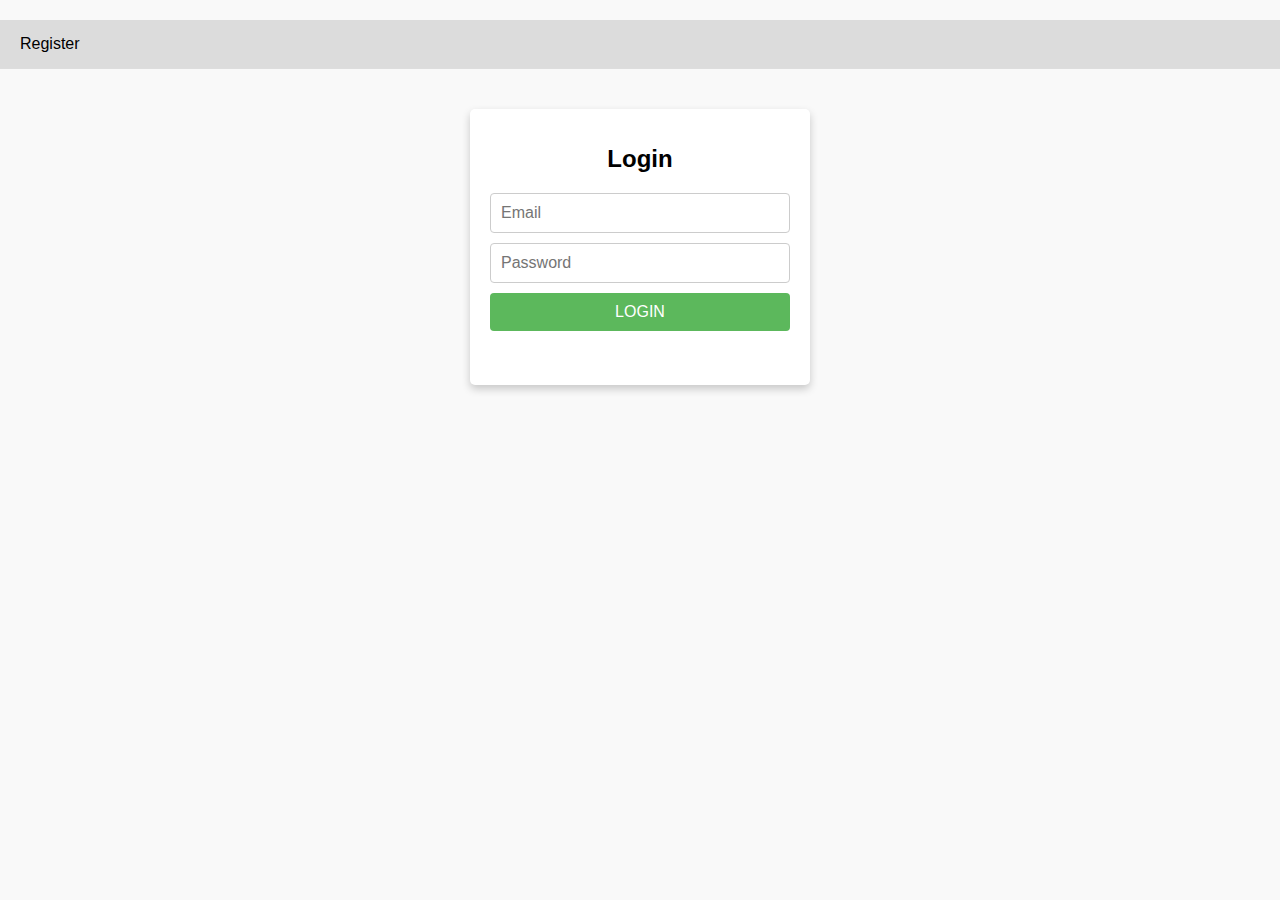
<file: index.html>
<!DOCTYPE html>
<html lang="en">
<head>
  <meta charset="UTF-8">
  <meta name="viewport" content="width=device-width, initial-scale=1.0">
  <title>Index Page</title>
  <link rel="stylesheet" href="styles.css">
  <script src="index.js"></script>
  <link href="https://cdn.jsdelivr.net/npm/bootstrap@5.3.3/dist/css/bootstrap.min.css" rel="stylesheet" integrity="sha384-QWTKZyjpPEjISv5WaRU9OFeRpok6YctnYmDr5pNlyT2bRjXh0JMhjY6hW+ALEwIH" crossorigin="anonymous">
  <script src="https://cdn.jsdelivr.net/npm/bootstrap@5.3.3/dist/js/bootstrap.bundle.min.js" integrity="sha384-YvpcrYf0tY3lHB60NNkmXc5s9fDVZLESaAA55NDzOxhy9GkcIdslK1eN7N6jIeHz" crossorigin="anonymous"></script>

</head>
<body>

<div id="userEmail"></div>
<nav class="navbar navbar-expand-lg navbar-light bg-light">
  <div class="container-fluid">
    <div class="row w-100">
      <div class="col">
        <div class="navbar-nav">
          <a class="nav-item nav-link active" href="gallery.html">Gallery</a>
          <a class="nav-item nav-link active" href="chat.html">Chat</a>
          <a class="nav-item nav-link active" href="profile.html">User Profile</a>
        </div>
      </div>
      
      <div class="col text-end">
        <button id="logout">Logout</button>
      </div>
    </div>
  </div>
</nav>


<div class="container">
  <h1>Posts</h1>
  <div id="posts" class="posts-container">

  </div>
</div>


</body>
</html>
</file>
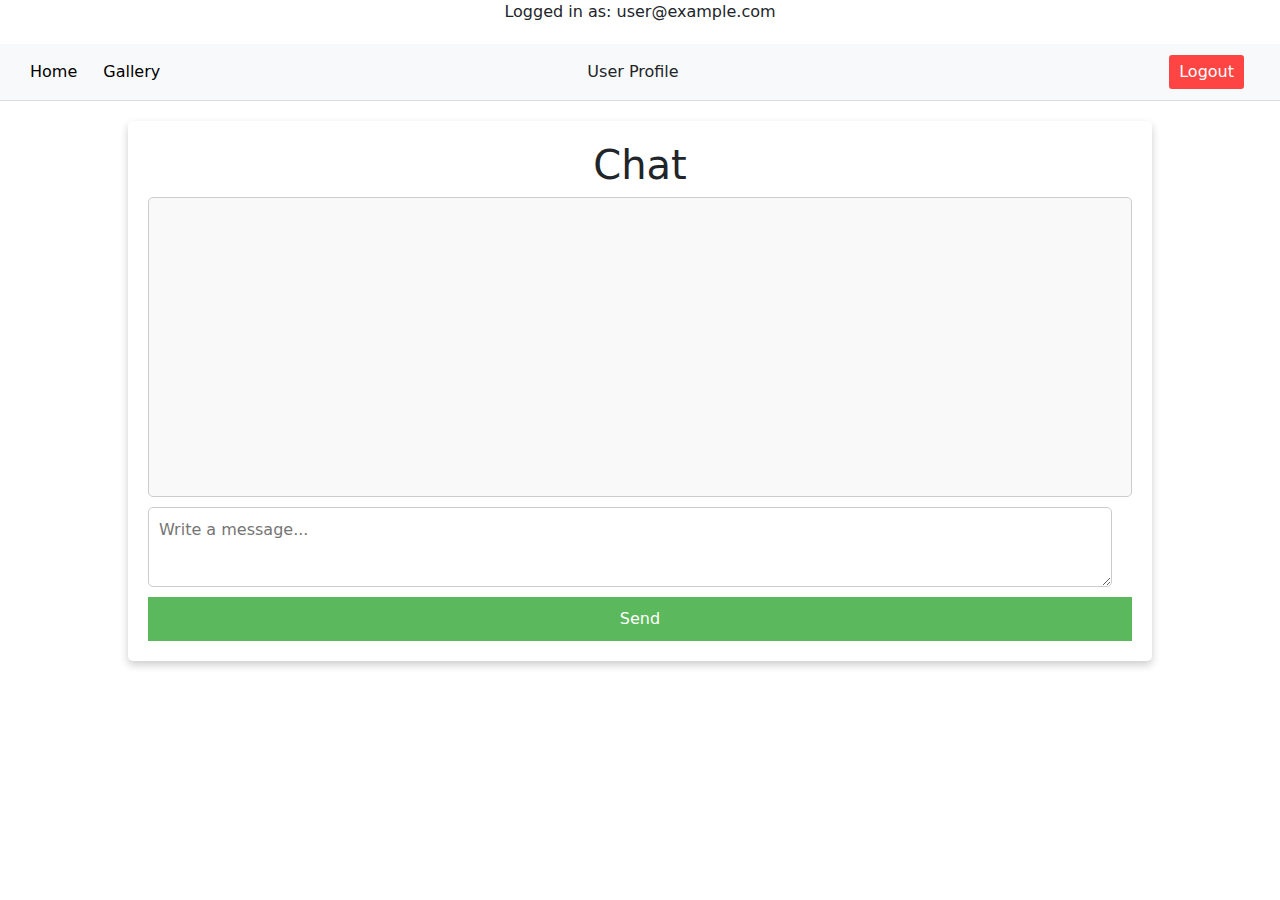
<file: chat.html>
<!DOCTYPE html>
<html lang="en">
<head>
  <meta charset="UTF-8">
  <meta name="viewport" content="width=device-width, initial-scale=1.0">
  <title>Chat Page</title>
  <link rel="stylesheet" href="styles.css">
  <script src="chat.js"></script>
  <link href="https://cdn.jsdelivr.net/npm/bootstrap@5.3.3/dist/css/bootstrap.min.css" rel="stylesheet" integrity="sha384-QWTKZyjpPEjISv5WaRU9OFeRpok6YctnYmDr5pNlyT2bRjXh0JMhjY6hW+ALEwIH" crossorigin="anonymous">
  <script src="https://cdn.jsdelivr.net/npm/bootstrap@5.3.3/dist/js/bootstrap.bundle.min.js" integrity="sha384-YvpcrYf0tY3lHB60NNkmXc5s9fDVZLESaAA55NDzOxhy9GkcIdslK1eN7N6jIeHz" crossorigin="anonymous"></script>
</head>
<body>
<div id="user-email">Logged in as: user@example.com</div>

<nav class="navbar navbar-expand-lg navbar-light bg-light">
  <div class="container-fluid">
    <div class="row w-100">
      <div class="col">
        <div class="navbar-nav">
          <a class="nav-item nav-link active" href="index.html">Home</a>
          <a class="nav-item nav-link active" href="gallery.html">Gallery</a>
        </div>
      </div>
      <div class="col text-center">
        <a class="nav-item nav-link active" href="profile.html">User Profile</a>
      </div>
      
      <div class="col text-end">
        <button id="logout" class="btn btn-danger">Logout</button>
      </div>
    </div>
  </div>
</nav>

<div class="chat-container">
  <h1>Chat</h1>
  <div id="chat-window" class="chat-window">
  </div>
  <form id="chat-form">
    <textarea id="message-input" placeholder="Write a message..." required></textarea>
    <button type="submit">Send</button>
  </form>
</div>
</body>
</html>
</file>
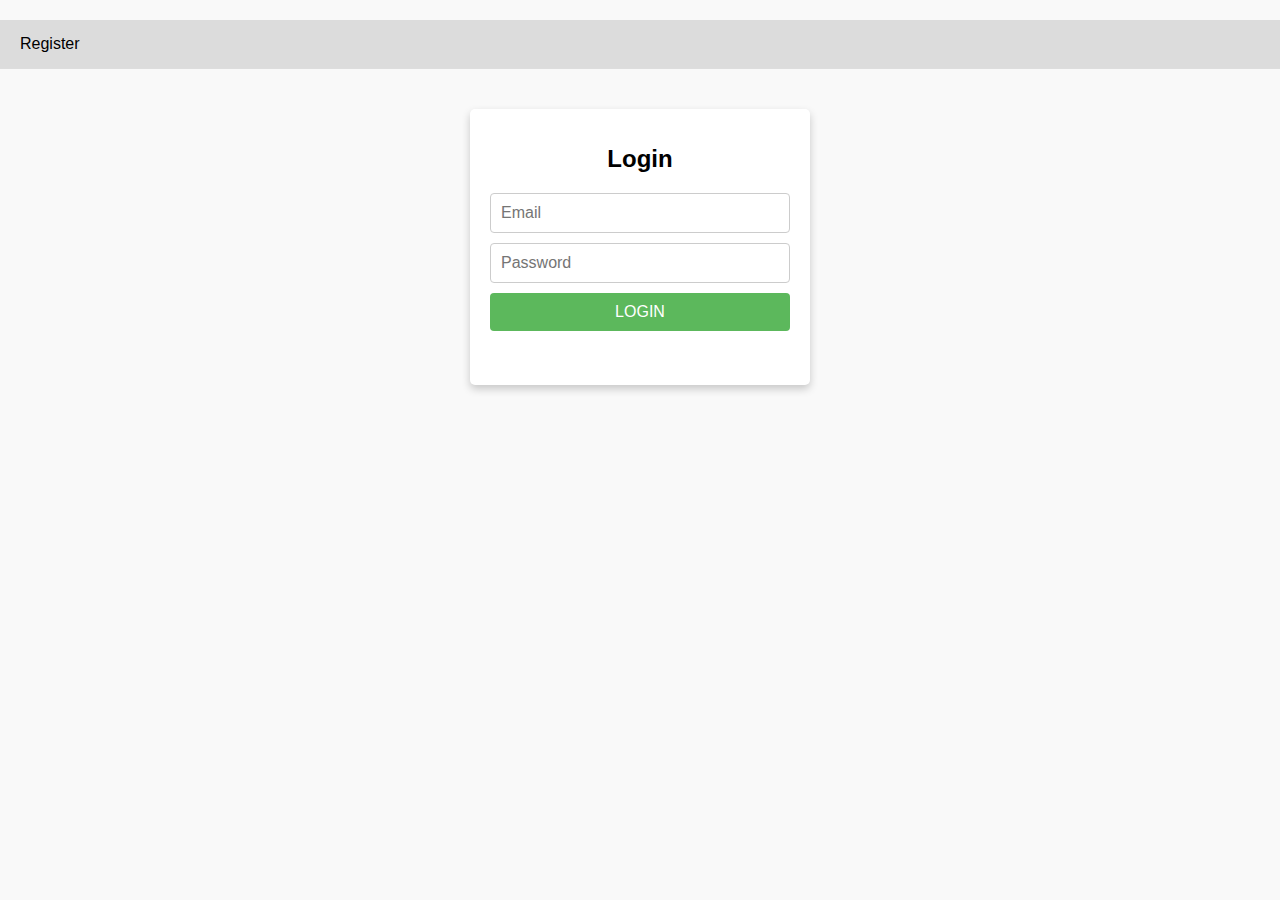
<file: login.html>
<!DOCTYPE html>
<html lang="en">
<head>
  <meta charset="UTF-8">
  <meta name="viewport" content="width=device-width, initial-scale=1.0">
  <title>Login</title>
  <link rel="stylesheet" href="styles.css">
</head>
<body>
<nav>
  <a href="register.html">Register</a>
</nav>
<div class="container">
  <h1>Login</h1>
  <form id="loginForm">
    <input type="email" id="email" placeholder="Email" required>
    <input type="password" id="password" placeholder="Password" required>
    <button type="submit">LOGIN</button>
    <p id="error" class="error"></p>
  </form>
</div>
<script src="login.js"></script>
</body>
</html>
</file>
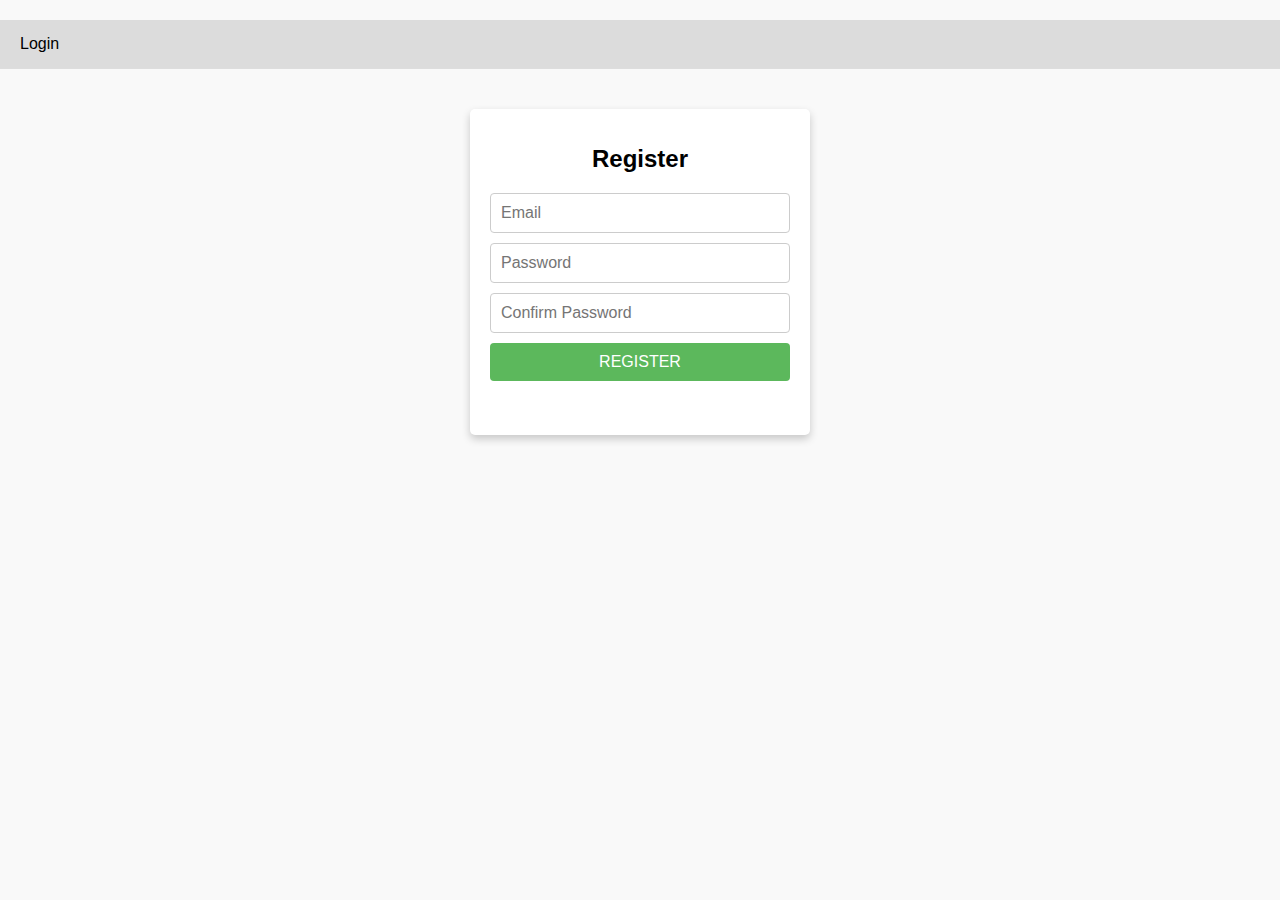
<file: register.html>
<!DOCTYPE html>
<html lang="en">
<head>
    <meta charset="UTF-8">
    <meta name="viewport" content="width=device-width, initial-scale=1.0">
    <title>Register</title>
    <link rel="stylesheet" href="styles.css">
    <script src="register.js"></script>
</head>
<body>
<nav>
    <a href="login.html">Login</a>
</nav>
<div class="container">
    <h1>Register</h1>
    <form id="registerForm">
        <input type="email" id="email" placeholder="Email" required>
        <input type="password" id="password1" placeholder="Password" required>
        <input type="password" id="password2" placeholder="Confirm Password" required>
        <button type="submit">REGISTER</button>
        <p id="error" class="error"></p>
    </form>
</div>
</body>
</html>
</file>
<file: styles.css>
/* styles.css */
body {
    font-family: Arial, sans-serif;
    margin: 0;
    padding: 0;
    display: flex;
    flex-direction: column;
    align-items: center;
    height: 100vh;
    background-color: #f9f9f9;
}

nav {
    width: 100%;
    background-color: rgba(51, 51, 51, 0.14);
    padding: 10px 10px 10px 10px;
    margin: 20px 0;
    text-align: left;
}

nav a {
    color: black;
    text-decoration: none;
    font-size: 18px;
    padding: 10px 10px 10px 10px;
}

.container {
    background: #fff;
    padding: 20px;
    border-radius: 5px;
    box-shadow: 0 4px 8px rgba(0, 0, 0, 0.2);
    width: 300px;
}

h1 {
    text-align: center;
    margin-bottom: 20px;
}

form {
    display: flex;
    flex-direction: column;
    gap: 10px;
}

input {
    padding: 10px;
    font-size: 16px;
    border: 1px solid #ccc;
    border-radius: 4px;
}

button {
    padding: 10px;
    font-size: 16px;
    color: white;
    background-color: #5cb85c;
    border: none;
    border-radius: 4px;
    cursor: pointer;
}

button:hover {
    background-color: #4cae4c;
}

.error {
    color: red;
    font-size: 14px;
    margin-top: 10px;
    text-align: center;
}
nav {
    display: flex;
    justify-content: space-between;
    align-items: center;
    padding: 10px;
    background-color: rgba(51, 51, 51, 0.14);
    border-bottom: 1px solid #ddd;
}

nav span {
    font-size: 16px;
    color: black;
    font-weight: bold;
    margin-right: auto;
}

nav a, nav button {
    margin-left: 10px;
    font-size: 16px;
    text-decoration: none;
    color: black;
    background: none;
    border: none;
    cursor: pointer;
    padding: 5px 10px;
}

nav button {
    color: red;
    font-weight: bold;
    border: 1px solid red;
    border-radius: 4px;
}

nav button:hover {
    background-color: rgba(255, 0, 0, 0.1);
}

.container {
    margin-top: 20px;
    max-width: 800px;
    background: #fff;
    padding: 20px;
    border-radius: 5px;
    box-shadow: 0 4px 8px rgba(0, 0, 0, 0.2);
}

h1 {
    font-size: 24px;
    margin-bottom: 20px;
    text-align: center;
}

.posts-grid {
    display: grid;
    grid-template-columns: repeat(auto-fit, minmax(200px, 1fr));
    gap: 20px;
    margin-top: 20px;
}

.posts-grid .post {
    padding: 15px;
    background-color: #f4f4f4;
    border: 1px solid #ddd;
    border-radius: 5px;
    text-align: center;
    transition: all 0.3s ease-in-out;
    cursor: pointer;
}

.posts-grid .post:hover {
    background-color: #e0e0e0;
    border-color: #bbb;
    transform: scale(1.02);
}

@media (max-width: 600px) {
    nav span {
        font-size: 14px;
    }

    nav a, nav button {
        font-size: 14px;
    }

    .container {
        width: 90%;
    }

    .posts-grid {
        grid-template-columns: 1fr;
    }
}


.posts-container {
    display: grid;
    grid-template-columns: repeat(auto-fill, minmax(250px, 1fr));
    gap: 10px;
    margin-top: 20px;
}

.post {
    background-color: #f0f0f0;
    padding: 15px;
    border-radius: 5px;
    text-align: center;
    cursor: pointer;
    box-shadow: 0 4px 8px rgba(0, 0, 0, 0.1);
}

.post:hover {
    background-color: #ddd;
}
.chat-container {
    background: #fff;
    padding: 20px;
    border-radius: 5px;
    box-shadow: 0 4px 8px rgba(0, 0, 0, 0.2);
    width: 80%;
}
.chat-window {
    width: 100%;
    height: 300px;
    border: 1px solid #ccc;
    border-radius: 5px;
    margin-bottom: 10px;
    padding: 10px;
    overflow-y: auto;
    background-color: #f9f9f9;
}

.chat-window .message {
    margin-bottom: 10px;
    padding: 8px;
    border-radius: 5px;
    background-color: #e1f5fe;
    font-size: 14px;
    display: flex;
    justify-content: space-between;
    align-items: center;
}

.chat-window .message .time {
    font-size: 12px;
    color: #888;
    margin-left: 10px;
}

textarea {
    width: calc(100% - 20px);
    height: 80px;
    padding: 10px;
    font-size: 16px;
    border: 1px solid #ccc;
    border-radius: 5px;
    resize: none;
    margin-bottom: 10px;
}

.navbar {
    width: 100%;
    display: flex;
    justify-content: space-between;
    align-items: center;
    padding: 10px 20px;
    background-color: rgba(51, 51, 51, 0.14);
}

.row {
    display: flex;
    width: 100%;
    align-items: center;
}

.col-left, .col-center, .col-right {
    flex: 1;
}

.col-left a, .col-center a, .col-right button {
    text-decoration: none;
    margin: 0 10px;
    color: black;
    font-size: 18px;
}

.col-right {
    text-align: right;
}

.col-center {
    text-align: center;
}

#logout {
    background-color: #f44;
    color: white;
    padding: 5px 10px;
    border: none;
    border-radius: 3px;
    cursor: pointer;
}

#logout:hover {
    background-color: #d33;
}

.grid-container {
    display: grid;
    grid-template-columns: repeat(auto-fit, minmax(150px, 1fr));
    gap: 15px;
    justify-items: center;
    width: 90%;
    max-width: 1200px;
    margin: 0 auto;
    padding: 20px;
}

.gallery-image {
    width: 100%;
    height: 200px;
    object-fit: cover;
    border-radius: 8px;
}

.gallery-image:hover {
    transform: scale(1.05);
    box-shadow: 0 4px 10px rgba(0, 0, 0, 0.3);
}
</file>
